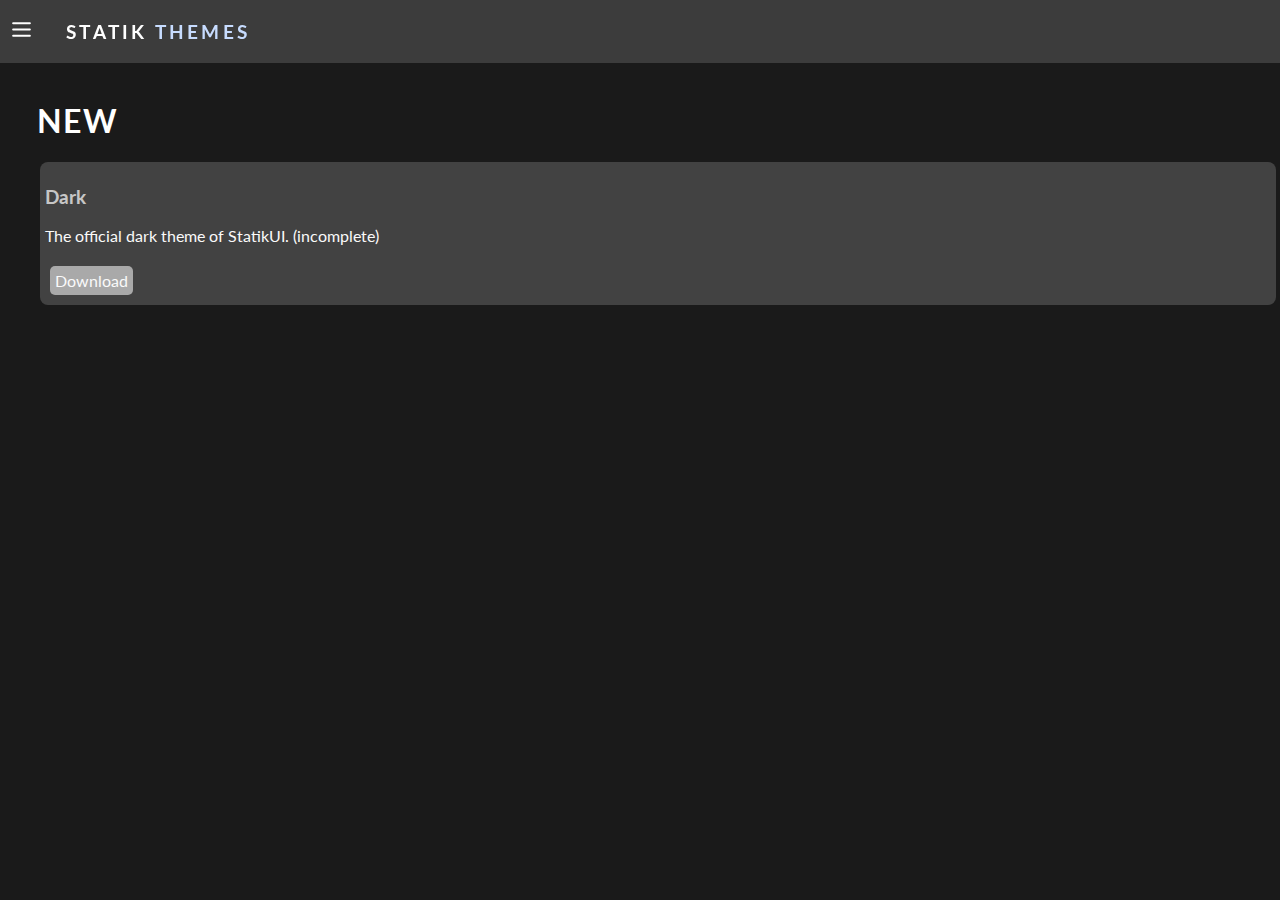
<file: themestore/index.html>
<!DOCTYPE html>
<html lang="en">

<head>
  <meta charset="UTF-8">
  <meta http-equiv="X-UA-Compatible" content="IE=Edge">
  <meta name="viewport" content="width=device-width, initial-scale=1">
  <title>Statik</title>
  <!-- Custom Styles -->
  <link rel="stylesheet" href="suidark.css">
  <link rel="stylesheet" href="../statik.css">
</head>

<body class="sui cst">
  <nav class="sui blurbg nav">
    <div style="display: flex;">
      <!-- <svg width="10px" height="12px" stroke="white" style="padding-top: 22.5px; margin-left: 10px;">
       Old menu
      <line y1="1" x2="10" y2="1"/>
      <line y1="5" y2="5" x2="10" />
      <line y1="9" y2="9" x2="10" />
      </svg>
      -->
      <a href="#0" onclick="sjsNav()">
        <svg fill="none" viewBox="0 0 24 24" stroke="currentColor" style="width: 25px; height: 25px; padding-top: 15px; margin-left: 4.5px;" class="sui  burger">
          <path stroke-linecap="round" stroke-linejoin="round" stroke-width="2" d="M4 6h16M4 12h16M4 18h16"></path>
        </svg>
      </a>
      <h3 class="sui  brand uppercase">&nbsp;&nbsp;&nbsp; Statik <font color="#c7dcff">Themes</font></h3>
    </div>
  </nav>
  <section class="sui blurbg menu" id="sjs-menu" data-sjs="width">
    <section class="sui container row">
      <svg fill="none" viewBox="0 0 24 24" stroke="currentColor" class="w-8 h-8 col-4-sm" style="width: 25px; height: 25px; margin-left: 4.5px;" onclick="sjsNav()">
        <path stroke-linecap="round" stroke-linejoin="round" stroke-width="2" d="M6 18L18 6M6 6l12 12"></path>
      </svg>
      <h3 class="sui  title col-8-sm">Menu</h3>
      <br><br>
      <a href="../index.html" class="sui">Home</a>
      <br /><br>
      <a href="index.html" class="sui active"> &nbsp; Themestore</a>
    </section>
  </section>
  <section class="sui main" id="sjs-main">
    
    
    <h1 class="sui title uppercase">New</h1>
    
    <div class="row">
      <div class="sui card rounded-lg">
        <h3 class="sui subtitle">Dark</h3>
        <p> The official dark theme of StatikUI. (incomplete) </p>
        <a class="sui cst btn primary" id="download-dark-theme">Download</a>
        <script>
        // Until V1 comes to life and the dark theme gets done along with the js files and the "destroyers" project.
          document.getElementById("download-dark-theme").style.backgroundColor = "darkgrey";
          document.getElementById("download-dark-theme").style.opacity = "70";
        </script>
        <br>
      </div>
    </div>
    
    
    
    

</section>
<!-- scripts -->
<script src="../statik.js"></script>
</body>

</html>
</file>
<file: themestore/suidark.css>
.sui.cst {
  /* Basics */
  --main-color: #fafafa;
  --main-bg: #1a1a1a;
  --primary: var(--primary-light);
  --secondary-color: #212121;
  --primary-light: #c7dcff;
  --main-font: 'Lato';
  /* Navigation */
  --nav-color: white;
  --nav-bg: #3C3D40;
  --menu-bg: #3C3D40;
  /* Typography */
  --title-color: white;
  --subtitle-color: var(--title-color);
  --subtitle-opacity: 70%;
  /* Misc */
  --shadow-color: none;
  /* Alert / Card */
  --alert-border-radius: 6px;
  --alert-bg: #424242;
  --alert-color: #fafafa;
  --card-bg: #424242;
  /* Button */
  --btn-border-radius: 5px;
}
</file>
<file: statik.css>
@import url('https://fonts.googleapis.com/css2?family=Lato&display=swap');
@import url('https://fontlibrary.org/face/fantasque-sans-mono');

/* Note: using .sui with .pal means you are using Statik's main palette*/

/* P A L E T T E */
.sui.pal {

  /* Basics */
  --main-color: #3C3D40;
  --main-bg: white;
  --primary: #2979ff;
  --secondary: #3c3d40;
  --code-color: #fafafa;
  --primary-light: #c7dcff;
  --main-font: 'Lato';
  --code-font: 'FantasqueSansMonoRegular';
  /* Navigation */
  --nav-color: #212121;
  --nav-bg: #e0e0e0;
  --menu-bg: ;
  /* Typography */
  --title-color: #212121;
  --subtitle-color: var(--title-color);
  --subtitle-opacity: 70%;
  /* Misc */
  --shadow-color: #bdbdbd;
  /* Alert / Card */
  --alert-border-radius: 6px;
  --alert-bg: var(--primary-light);
  --alert-color: #212121;
  --card-bg: #eeeee;
  /* Buttons */
  --btn-border-radius: 5px;
  --btn-primary-color: white;
}


/* M A I N*/

body.sui {
  background-color: var(--main-bg);
  color: var(--main-color);
  scroll-behavior: smooth;
  padding: 0;
  margin: 0;
  font-family: var(--main-font), 'Gill Sans', 'Gill Sans MT', Calibri, 'Trebuchet MS', sans-serif;
  max-width: 97%;
  overflow-wrap: break-word;
  box-sizing: border-box;
}

.sui.main {
  padding: 0;
  padding-top: 5rem;
  margin-left: 3%;
}

html.sui.pal::-webkit-scrollbar-thumb {
  background-color: var(--primary);
  opacity: 50;
}

/* N A V I G A T I O N */

.header.sui,
.sui.nav {
  background-color: var(--nav-bg);
  color: var(--nav-color);
  position: fixed;
  margin: 0;
  padding-left: 4px;
  padding-right: 4px;
  padding-top: 2px;
  padding-bottom: 2px;
  width: 100%;
  z-index: 1;
}

.sui.brand {
  letter-spacing: 0.2rem;
}

.sui.menu {
  margin: 0;
  left: 0;
  right: 0;
  height: 100%;
  position: fixed;
  z-index: 2;
  background-color: var(--menu-bg);
  overflow: hidden;
  transition: 0.25s ease-in-out;
  padding-top: 50px;
}

.sui.menu .sui.container {
  left: 25px;
}

.header.sui a,
.nav.sui a {
  text-decoration: none;
  color: inherit;
}


/* T Y P O G R A P H Y */

.sui.uppercase {
  text-transform: uppercase;
}

.sui.title {
  letter-spacing: 0.075rem;
  color: var(--title-color);
}

.sui.subtitle {
  color: var(--subtitle-color);
  opacity: var(--subtitle-opacity);
}

.sui.supersubtitle {
  opacity: 75;
  font-weight: lighter;
  letter-spacing: 0.15rem;
  word-spacing: 0.25rem;
  text-transform: uppercase;
  font-size: 0.8rem;
}

body.sui.pal>p {
  opacity: 85;
}

.sui.code {
  font-family: var(--code-font) !important;
  width: 90%;
  overflow-x: scroll;
  background-color: var(--secondary);
  color: var(--code-color);
}


/* U T I L I T I E S */


.sui.shadow {
  -webkit-box-shadow: 10px 10px 25px -10px rgba(0, 0, 0, 0.75);
  -moz-box-shadow: 10px 10px 25px -10px rgba(0, 0, 0, 0.75);
  box-shadow: 10px 10px 25px -10px rgba(0, 0, 0, 0.75);
}

.sui.rounded {
  border-radius: 4px;
}

.sui.rounded-sm,
.sui.rounded[data-sui-size="sm"] {
  border-radius: 2px;
}

.sui.rounded-lg,
.sui.rounded[data-sui-size="lg"] {
  border-radius: 8px;
}

/* C O N T S */

.sui.img {
  min-width: 30%;
  max-width: 100%;
  max-height: 250px;
  object-fit: cover;
}

.sui.blurbg {
  background-color: #fafafa;
  background-color: rgba(255, 255, 255, .15);
  backdrop-filter: blur(5px);
}

.sui.card {
  background-color: var(--card-bg);
  padding: 5px;
  margin: 3px;
}

.sui.alert {
  background-color: var(--alert-bg);
  color: var(--alert-color);
  padding: 8px;
  border-radius: var(--alert-border-radius);
  margin-right: 3%; /*to be symmetric with .main 's margin left*/
}


/* L I N K S ... */

.sui.link {
  color: var(--primary);
  text-decoration-color: var(--primary-light);
  padding-bottom: 3px;
}

.sui.link:hover {
  transition: all 0.5s;
  color: var(--primary);
  text-decoration-color: transparent;
  opacity: 75%;
}

.sui.menu a {
  text-decoration: none;
  color: var(--main-color);
}

.sui.menu .active {
  font-weight: bolder;
  border-left: solid 2px var(--primary);
}

.sui.menu.blurbg a {
  font-weight: bolder;
}

.sui.btn {
  border-radius: var(--btn-border-radius);
  outline: none;
  text-decoration: none;
  padding: 5px; 
  display: inline-block;
  margin: 5px;
}

button .sui.btn {
  display: inline-block;
  border-style: none;
  border-color: transparent;
  outline: none;
  display: inline-block;
  text-decoration: none;
}

.sui.btn.full {
  box-sizing: border-box;
  width: 90%;
  margin: 5;
  padding: 4;
  text-align: center;
  padding-top: 8px; 
  padding-bottom: 8px;
}

.sui.btn.primary {
  background-color: var(--primary);
  color: var(--btn-primary-color);
}


/* BY SIMPLEGRID.IO */
/* ==== GRID SYSTEM ==== */

.container {
  width: 90%;
  margin-left: auto;
  margin-right: auto;
}

.row {
  position: relative;
  width: 100%;
}

.row [class^="col"] {
  float: left;
  margin: 0.5rem 2%;
  min-height: 0.125rem;
}

.col-1,
.col-2,
.col-3,
.col-4,
.col-5,
.col-6,
.col-7,
.col-8,
.col-9,
.col-10,
.col-11,
.col-12 {
  width: 96%;
}

.col-1-sm {
  width: 4.33%;
}

.col-2-sm {
  width: 12.66%;
}

.col-3-sm {
  width: 21%;
}

.col-4-sm {
  width: 29.33%;
}

.col-5-sm {
  width: 37.66%;
}

.col-6-sm {
  width: 46%;
}

.col-7-sm {
  width: 54.33%;
}

.col-8-sm {
  width: 62.66%;
}

.col-9-sm {
  width: 71%;
}

.col-10-sm {
  width: 79.33%;
}

.col-11-sm {
  width: 87.66%;
}

.col-12-sm {
  width: 96%;
}

.row::after {
  content: "";
  display: table;
  clear: both;
}

.hidden-sm {
  display: none;
}

@media only screen and (min-width: 33.75em) {

  /* 540px */
  .container {
    width: 80%;
  }
}

@media only screen and (min-width: 45em) {

  /* 720px */
  .col-1 {
    width: 4.33%;
  }

  .col-2 {
    width: 12.66%;
  }

  .col-3 {
    width: 21%;
  }

  .col-4 {
    width: 29.33%;
  }

  .col-5 {
    width: 37.66%;
  }

  .col-6 {
    width: 46%;
  }

  .col-7 {
    width: 54.33%;
  }

  .col-8 {
    width: 62.66%;
  }

  .col-9 {
    width: 71%;
  }

  .col-10 {
    width: 79.33%;
  }

  .col-11 {
    width: 87.66%;
  }

  .col-12 {
    width: 96%;
  }

  .hidden-sm {
    display: block;
  }
}

@media only screen and (min-width: 60em) {

  /* 960px */
  .container {
    width: 75%;
    max-width: 60rem;
  }
}
</file>
